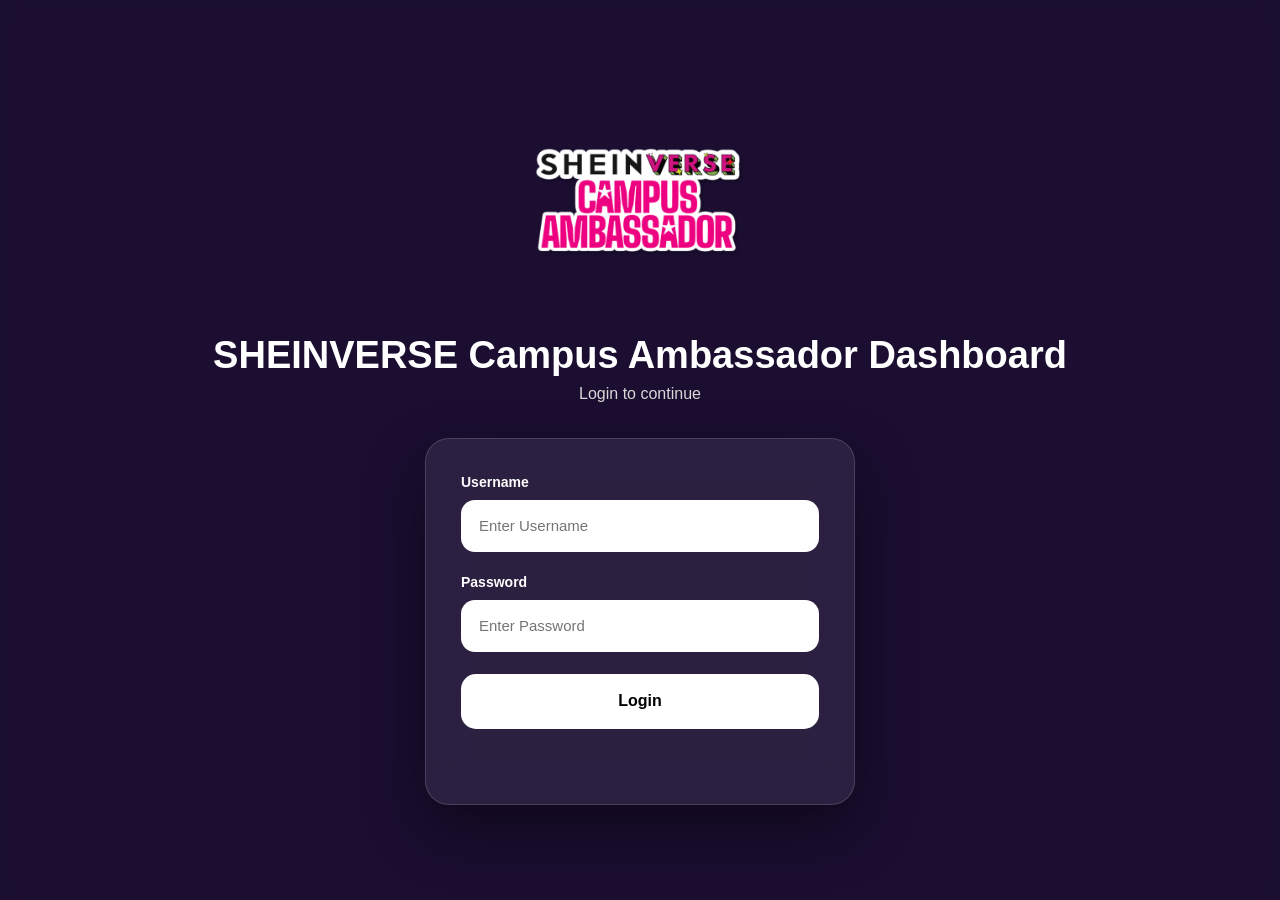
<file: index.html>
<!DOCTYPE html>
<html lang="en">

<head>
    <!-- Google tag (gtag.js) -->
<script async src="https://www.googletagmanager.com/gtag/js?id=G-0PG1RNFHF8"></script>
<script>
  window.dataLayer = window.dataLayer || [];
  function gtag(){dataLayer.push(arguments);}
  gtag('js', new Date());

  gtag('config', 'G-0PG1RNFHF8');
</script>

    <meta charset="UTF-8">
    <meta name="viewport" content="width=device-width, initial-scale=1.0">

    <title>SHEINVERSE Campus Ambassador Dashboard</title>

    <link rel="icon" type="image/png" href="assets/favicon.png">

    <link rel="stylesheet" href="css/login.css">

</head>

<body>

    <div class="background"></div>

    <div class="overlay"></div>

    <div class="login-container">

        <img src="assets/logo.png" class="logo">

        <h1>SHEINVERSE Campus Ambassador Dashboard</h1>

        <p class="subtitle">
            Login to continue
        </p>

        <div class="login-card">

            <div class="input-group">

                <label>
                    Username
                </label>

                <input
                    type="text"
                    id="username"
                    autocomplete="off"
                    placeholder="Enter Username">

            </div>

            <div class="input-group">

                <label>
                    Password
                </label>

                <input
                    type="password"
                    id="password"
                    placeholder="Enter Password">

            </div>

            <button
                id="loginButton"
                onclick="login()">

                Login

            </button>

            <div
                id="loader"
                class="loader hidden">

                Authenticating...

            </div>

            <div
                id="message"
                class="message">

            </div>

        </div>

    </div>

    <script src="js/config.js"></script>
    <script src="js/login.js"></script>

</body>

</html>
</file>
<file: css/login.css>
*{
    margin:0;
    padding:0;
    box-sizing:border-box;
    font-family:Inter,Segoe UI,sans-serif;
}

body{
    overflow:hidden;
    background:#000;
}

.background{
    position:fixed;
    inset:0;
    background:#4d298e;
    transform:scale(1.05);
}

.overlay{
    position:fixed;
    inset:0;
    background:rgba(0,0,0,.65);
    backdrop-filter:blur(10px);
}

.login-container{
    position:relative;
    z-index:2;

    width:100vw;
    height:100vh;

    display:flex;
    flex-direction:column;

    justify-content:center;
    align-items:center;
}

.logo{
    width:220px;
    height:auto;
    margin-bottom:25px;
}

h1{

    color:#ffffff;

    font-size:38px;

    font-weight:700;

    margin-bottom:8px;

    text-align:center;

}

.subtitle{

    color:#d8d8d8;

    font-size:16px;

    margin-bottom:35px;

}

.login-card{

    width:430px;

    max-width:92vw;

    background:rgba(255,255,255,.08);

    border:1px solid rgba(255,255,255,.15);

    border-radius:24px;

    backdrop-filter:blur(22px);

    padding:35px;

    box-shadow:
    0 25px 60px rgba(0,0,0,.45);

}

.input-group{

    display:flex;

    flex-direction:column;

    margin-bottom:22px;

}

.input-group label{

    color:white;

    font-size:14px;

    margin-bottom:10px;

    font-weight:600;

}

.input-group input{

    height:52px;

    border-radius:14px;

    border:none;

    outline:none;

    padding:0 18px;

    font-size:15px;

    background:white;

}

.input-group input:focus{

    box-shadow:0 0 0 3px rgba(255,255,255,.18);

}

button{

    width:100%;

    height:55px;

    border:none;

    border-radius:15px;

    cursor:pointer;

    background:white;

    color:black;

    font-size:16px;

    font-weight:700;

    transition:.25s;

}

button:hover{

    transform:translateY(-2px);

}

button:active{

    transform:translateY(1px);

}

.loader{

    margin-top:22px;

    color:white;

    text-align:center;

    font-size:14px;

}

.hidden{

    display:none;

}

.message{

    margin-top:22px;

    color:#ffb7b7;

    text-align:center;

    font-size:14px;

    min-height:18px;

}

@media(max-width:650px){

    h1{

        font-size:28px;

    }

    .login-card{

        padding:28px;

    }

}
</file>
<file: css/dashboard.css>
/* ==========================================================
   SHEIN CAMPUS AMBASSADOR DASHBOARD
   dashboard.css
========================================================== */

*{
    margin:0;
    padding:0;
    box-sizing:border-box;
    font-family:Inter,Segoe UI,sans-serif;
}

html{
    scroll-behavior:smooth;
}

body{

    background:#0b0b0b;

    color:#fff;

    overflow-x:hidden;

}

/* ========================================================== */

.background{

    position:fixed;

    inset:0;

    background:#4d298e;

    transform:scale(1.05);

    z-index:-3;

}

.overlay{

    position:fixed;

    inset:0;

    background:
    linear-gradient(
    135deg,
    rgba(0,0,0,.82),
    rgba(0,0,0,.72));

    backdrop-filter:blur(12px);

    z-index:-2;

}

/* ========================================================== */

header{

    width:100%;

    padding:35px 70px;

    display:flex;

    justify-content:space-between;

    align-items:center;

}

/* ========================================================== */

.headerLeft{

    display:flex;

    align-items:center;

    gap:20px;

}

.logo{

    width:100px;

}

.headerLeft h1{

    font-size:32px;

    font-weight:700;

}

.headerLeft p{

    margin-top:5px;

    color:#d5d5d5;

    font-size:15px;

}

/* ========================================================== */

.headerRight{

    display:flex;

    gap:15px;

}

/* ========================================================== */

.headerButton{

    border:none;

    outline:none;

    cursor:pointer;

    padding:

    13px 30px;

    border-radius:14px;

    font-size:15px;

    font-weight:600;

    color:white;

    background:

    rgba(255,255,255,.09);

    backdrop-filter:blur(18px);

    transition:.25s;

}

.headerButton:hover{

    transform:translateY(-2px);

    background:

    rgba(255,255,255,.16);

}

.logout{

    background:#ffffff;

    color:black;

}

/* ========================================================== */

.statsContainer{

    width:calc(100% - 120px);
    margin:auto;
    display:grid;
    grid-template-columns:
    repeat(5,1fr);
    gap:24px;
}

/* ========================================================== */

.statCard{
    background:
    rgba(255,255,255,.08);
    backdrop-filter:blur(22px);
    border:
    1px solid rgba(255,255,255,.12);
    border-radius:22px;
    padding:28px;
    transition:.25s;
}

.statCard:hover{
    transform:translateY(-4px);
}

.statCard span{
    color:#cfcfcf;
    font-size:15px;
}

.statCard h2{
    margin-top:12px;
    font-size:38px;
}

/* ========================================================== */

.toolbar{

    width:calc(100% - 120px);

    margin:40px auto;

    display:flex;

    justify-content:space-between;

    align-items:center;

    gap:20px;

}

.toolbar input,
#searchCreators{

    width:420px;
    height:58px;

    border:none;
    outline:none;

    border-radius:18px;

    padding:0 22px;

    font-size:18px;

    color:white;

    background:rgba(255,255,255,.08);

    backdrop-filter:blur(20px);

}

.toolbar input::placeholder,
#searchCreators::placeholder{

    color:#bdbdbd;

}

.toolbarButtons{

    display:flex;

    gap:16px;

    margin-left:auto;

}

/* ========================================================== */

.addCreatorButton{

    border:none;

    cursor:pointer;

    padding:

    16px 34px;

    border-radius:16px;

    font-size:15px;

    font-weight:700;

    color:black;

    background:white;

    transition:.25s;

}

.addCreatorButton:hover{

    transform:translateY(-2px);

}

/* ========================================================== */

.creatorContainer{

    width:calc(100% - 120px);

    margin:auto;

    padding-bottom:60px;

}

/* ========================================================== */

.creatorCard{

    margin-bottom:22px;

    border-radius:22px;

    overflow:hidden;

    background:

    rgba(255,255,255,.07);

    backdrop-filter:blur(22px);

    border:

    1px solid rgba(255,255,255,.12);

    transition:.3s;

}

/* ========================================================== */

.creatorHeader{

    display:flex;

    justify-content:space-between;

    align-items:center;

    cursor:pointer;

    padding:28px;

}

.creatorHeader:hover{

    background:

    rgba(255,255,255,.03);

}

/* ========================================================== */

.creatorName{

    font-size:23px;

    margin-bottom:8px;

}

.creatorInstagram{

    color:#d7d7d7;

    text-decoration:none;

    font-size:15px;

}

.creatorInstagram:hover{

    color:white;

}

/* ========================================================== */

.expandIcon{

    font-size:22px;

    transition:.3s;

}

/* ========================================================== */

.creatorCard.open .expandIcon{

    transform:rotate(180deg);

}

/* ========================================================== */

.creatorBody{

    display:none;

    padding:

    0 28px 28px 28px;

}

.creatorCard.open .creatorBody{

    display:block;

}

/* ========================================================== */

.reelRow{

    margin-top:18px;

    border-radius:16px;

    background:

    rgba(255,255,255,.05);

    padding:18px;

}

/* ========================================================== */

.reelTitle{

    font-size:16px;

    margin-bottom:12px;

}

/* ========================================================== */

.reelButton{

    border:none;

    cursor:pointer;

    padding:

    10px 20px;

    border-radius:12px;

    background:white;

    color:black;

    font-weight:600;

}

/* ========================================================== */

.modal{

    position:fixed;

    inset:0;

    display:flex;

    justify-content:center;

    align-items:center;

    background:

    rgba(0,0,0,.55);

    backdrop-filter:blur(12px);

    z-index:100;

}

/* ========================================================== */

.hidden{

    display:none;

}

/* ========================================================== */

.modalCard{

    width:520px;

    max-width:92%;

    border-radius:24px;

    background:

    rgba(22,22,22,.95);

    padding:35px;

    border:

    1px solid rgba(255,255,255,.1);

    animation:

    popup .25s ease;

}

/* ========================================================== */

.modalCard h2{

    margin-bottom:28px;

}

/* ========================================================== */

.modalCard input{

    width:100%;

    height:56px;

    margin-bottom:18px;

    border:none;

    outline:none;

    border-radius:15px;

    padding-left:18px;

    font-size:15px;

    background:

    rgba(255,255,255,.08);

    color:white;

}

/* ========================================================== */

.modalButtons{

    display:flex;

    justify-content:flex-end;

    gap:15px;

    margin-top:10px;

}

/* ========================================================== */

.primaryButton{

    border:none;

    cursor:pointer;

    padding:

    14px 28px;

    border-radius:14px;

    background:white;

    color:black;

    font-weight:700;

}

.secondaryButton{

    border:none;

    cursor:pointer;

    padding:

    14px 28px;

    border-radius:14px;

    background:

    rgba(255,255,255,.08);

    color:white;

}

/* ========================================================== */

@keyframes popup{

    from{

        opacity:0;

        transform:

        translateY(20px)
        scale(.96);

    }

    to{

        opacity:1;

        transform:

        translateY(0)
        scale(1);

    }

}

/* ========================================================== */

@media(max-width:1100px){

.statsContainer{

grid-template-columns:
repeat(2,1fr);

}

.toolbar{

flex-direction:column;

gap:20px;

align-items:stretch;

}

.toolbar input{

width:100%;

}

.addCreatorButton{

width:100%;

}

}

/* ========================================================== */

@media(max-width:700px){

header{

padding:30px;

flex-direction:column;

gap:25px;

align-items:flex-start;

}

.statsContainer{

width:calc(100% - 40px);

grid-template-columns:1fr;

}

.creatorContainer{

width:calc(100% - 40px);

}

.toolbar{

width:calc(100% - 40px);

}

.headerLeft h1{

font-size:24px;

}

}
.pendingReel{

display:flex;

justify-content:space-between;

align-items:center;

margin:12px 0;

padding:14px 18px;

border-radius:14px;

background:rgba(255,255,255,.05);

}

.pendingReel button{

border:none;

padding:10px 18px;

border-radius:12px;

background:white;

color:black;

font-weight:600;

cursor:pointer;

transition:.25s;

}

.pendingReel button:hover{

transform:translateY(-2px);

}

.pendingReel a{

color:white;

text-decoration:none;

font-weight:600;

}

/* ==========================================================
   LCA CREATOR CARDS
========================================================== */

.creatorSection{

    background:rgba(255,255,255,.05);

    border:1px solid rgba(255,255,255,.08);

    border-radius:18px;

    padding:22px;

    margin:22px 0;

}

.creatorSectionHeader{

    display:flex;

    justify-content:space-between;

    align-items:center;

    margin-bottom:20px;

    padding-bottom:18px;

    border-bottom:1px solid rgba(255,255,255,.08);

}

.creatorSectionName{

    font-size:22px;

    font-weight:700;

}

.creatorSectionInstagram{

    margin-top:6px;

    color:#BDBDBD;

    font-size:14px;

}

.creatorReelRow{

    display:grid;

    grid-template-columns:140px 220px 1fr;

    align-items:center;

    gap:20px;

    padding:16px 0;

    border-bottom:1px solid rgba(255,255,255,.06);

}

.creatorReelRow:last-child{

    border-bottom:none;

}

.creatorReelTitle{

    font-size:16px;

    font-weight:600;

}

.creatorReelStatus{

    font-size:15px;

    font-weight:600;

}

.statusApproved{

    color:#63E6A7;

}

.statusPending{

    color:#FFD166;

}

.statusRejected{

    color:#FF7A7A;

}

.statusEmpty{

    color:#9E9E9E;

}

.creatorReelActions{

    display:flex;

    justify-content:flex-end;

    align-items:center;

    gap:12px;

}

.viewReelButton{

    text-decoration:none;

    color:white;

    background:rgba(255,255,255,.08);

    padding:10px 18px;

    border-radius:10px;

    transition:.25s;

}

.viewReelButton:hover{

    background:rgba(255,255,255,.16);

}

.reviewButton{

    border:none;

    cursor:pointer;

    background:white;

    color:black;

    font-weight:700;

    padding:10px 20px;

    border-radius:10px;

    transition:.25s;

}

.reviewButton:hover{

    transform:translateY(-2px);

}

.creatorSectionHeader{

    display:flex;

    align-items:center;

    padding-bottom:18px;

    margin-bottom:18px;

    border-bottom:1px solid rgba(255,255,255,.08);

}

.creatorIdentity{

    display:flex;

    align-items:center;

    gap:14px;

    flex-wrap:wrap;

}

.creatorEmoji{

    font-size:30px;

}

.creatorSectionName{

    font-size:28px;

    font-weight:700;

    color:white;

}

.creatorDivider{

    color:rgba(255,255,255,.30);

    font-size:22px;

    font-weight:300;

}

.creatorSectionInstagram{

    color:#BDBDBD;

    text-decoration:none;

    font-size:17px;

    transition:.25s;

}

.creatorSectionInstagram:hover{

    color:white;

}

.creatorFollowers{

    color:#8E8E8E;

    font-size:16px;

    font-weight:500;

}

.file-upload{
    display:flex;
    align-items:center;
    gap:18px;
    margin:20px 0 28px;
    flex-wrap:wrap;
}

.choose-file-btn{
    display:inline-flex;
    align-items:center;
    justify-content:center;
    padding:16px 28px;
    border-radius:18px;
    background:#fff;
    color:#111;
    font-size:20px;
    font-weight:700;
    cursor:pointer;
    transition:.25s;
}

.choose-file-btn:hover{
    transform:translateY(-2px);
    background:#f2f2f2;
}

#selectedFileName{
    color:#cfcfcf;
    font-size:18px;
    word-break:break-word;
    max-width:300px;
}

.caStats{
    display:flex;
    align-items:center;
    gap:12px;
    margin-top:8px;
    font-size:18px;
    font-weight:600;
    color:rgba(255,255,255,.75);
}

.caStats span{
    white-space:nowrap;
}

#orderCreator{
    width:100%;
    height:58px;
    border:none;
    outline:none;
    border-radius:18px;
    padding:0 20px;
    background:#343434;
    color:white;
    font-size:18px;
    margin-bottom:18px;
    appearance:none;
    -webkit-appearance:none;
    cursor:pointer;
}

#orderCreator option{
    background:#343434;
    color:white;
}

#creatorAssignedCA{
    width:100%;
    height:74px;
    border:none;
    outline:none;
    border-radius:22px;
    padding:0 28px;
    margin-bottom:28px;
    background:#343434;
    color:#ffffff;
    font-size:21px;
    font-weight:500;
    appearance:none;
    -webkit-appearance:none;
    cursor:pointer;
}

#creatorAssignedCA option{
    background:#343434;
    color:#ffffff;
}

/* ===========================================================
   ADMIN DASHBOARD
=========================================================== */
.collegeCard{
    overflow:hidden;
}

.collegeBody{
    display:none;
    animation:fadeIn .25s ease;
}

.collegeCard.open .collegeBody{
    display:block;
}

.collegeHeader{
    cursor:pointer;
}

.collegeStats{
    margin-top:10px;
    color:#bdbdbd;
    font-size:15px;
    display:flex;
    flex-wrap:wrap;
    gap:10px;
    align-items:center;
}

.collegeStats span{
    opacity:.5;
}

.adminSectionLabel{
    margin:28px 0 18px;
    font-size:18px;
    font-weight:700;
    color:#ffffff;
}

.adminLCASection{
    margin-bottom:24px;
}

.adminLCARow{
    display:flex;
    justify-content:space-between;
    align-items:center;
    padding:14px 18px;
    background:#2d2d2d;
    border-radius:14px;
    margin-bottom:10px;
}

.adminLCAName{
    font-weight:600;
    color:#fff;
}

.adminLCAReferrals{
    color:#bdbdbd;
}

.adminCACard{
    background:#2a2a2a;
    border-radius:18px;
    margin-bottom:16px;
    overflow:hidden;
    border:1px solid rgba(255,255,255,.06);
}

.adminCAHeader{
    display:flex;
    justify-content:space-between;
    align-items:center;
    padding:20px 24px;
    cursor:pointer;
}

.adminCAIdentity{
    display:flex;
    flex-direction:column;
    gap:8px;
}

.adminCAName{
    color:#fff;
    font-size:20px;
    font-weight:700;
}

.adminCAStats{
    color:#bdbdbd;
    font-size:15px;
    display:flex;
    gap:10px;
    flex-wrap:wrap;
}

.adminCAActions{
    display:flex;
    align-items:center;
    gap:16px;
}

.adminExpandIcon{
    font-size:20px;
    color:#fff;
}

.adminCABody{
    display:none;
    padding:0 24px 24px;
}

.adminCACard.open .adminCABody{
    display:block;
}

.adminCreatorRow{
    display:grid;
    grid-template-columns:minmax(220px,1fr) auto auto;
    align-items:center;
    gap:20px;
    padding:18px 0;
    border-top:1px solid rgba(255,255,255,.08);
}

.adminCreatorIdentity{
    min-width:0;
}

.adminCreatorName{
    color:#ffffff;
    font-size:17px;
    font-weight:700;
    margin-bottom:7px;
}

.adminCreatorMeta{
    display:flex;
    flex-wrap:wrap;
    align-items:center;
    gap:9px;
    color:#a9a9a9;
    font-size:14px;
}

.adminCreatorMeta a{
    color:#ffffff;
    text-decoration:none;
}

.adminCreatorMeta a:hover{
    text-decoration:underline;
}

.adminPostStatuses{
    display:flex;
    align-items:center;
    flex-wrap:wrap;
    justify-content:flex-end;
    gap:12px;
}

.adminPostStatus{
    display:inline-flex;
    align-items:center;
    justify-content:center;
    min-height:40px;
    padding:10px 15px;
    border-radius:12px;
    font-size:14px;
    font-weight:700;
    text-decoration:none;
    white-space:nowrap;
    border:1px solid transparent;
}

.adminPostApproved{
    color:#a9ffbd;
    background:rgba(42,196,85,.12);
    border-color:rgba(42,196,85,.28);
}

.adminPostPending{
    color:#ffe58a;
    background:rgba(255,196,0,.10);
    border-color:rgba(255,196,0,.26);
}

.adminPostRejected{
    color:#ffabab;
    background:rgba(255,73,73,.10);
    border-color:rgba(255,73,73,.26);
}

.adminDeactivateButton{
    border:none;
    outline:none;
    border-radius:12px;
    padding:11px 16px;
    background:rgba(255,75,75,.14);
    color:#ffb4b4;
    font-size:14px;
    font-weight:700;
    cursor:pointer;
    transition:.2s ease;
    white-space:nowrap;
}

.adminDeactivateButton:hover{
    background:rgba(255,75,75,.22);
    transform:translateY(-1px);
}

.adminDeactivateButton:disabled{
    opacity:.55;
    cursor:not-allowed;
    transform:none;
}

.adminEmptyState{
    padding:26px;
    text-align:center;
    color:#a9a9a9;
    background:rgba(255,255,255,.03);
    border-radius:16px;
}

#deactivateMessage{
    color:#cfcfcf;
    font-size:17px;
    line-height:1.6;
    margin:10px 0 6px;
}

#confirmDeactivateButton{
    background:#ffffff;
    color:#111111;
}

#confirmDeactivateButton:disabled{
    opacity:.6;
    cursor:not-allowed;
}

/* ===========================================================
   ADMIN RESPONSIVE
=========================================================== */

@media (max-width:1100px){
    .adminCreatorRow{
        grid-template-columns:1fr;
        gap:14px;
    }

    .adminPostStatuses{
        justify-content:flex-start;
    }

    .adminCAHeader{
        flex-direction:column;
        align-items:flex-start;
        gap:18px;
    }

    .adminCAActions{
        width:100%;
        justify-content:space-between;
    }

    .adminLCARow{
        flex-direction:column;
        align-items:flex-start;
        gap:8px;
    }
}

@media (max-width:768px){

    .collegeStats{
        flex-direction:column;
        align-items:flex-start;
        gap:6px;
    }

    .collegeStats span{
        display:none;
    }

    .adminCAStats{
        flex-direction:column;
        align-items:flex-start;
        gap:6px;
    }

    .adminCAStats span{
        display:none;
    }

    .adminCreatorMeta{
        flex-direction:column;
        align-items:flex-start;
        gap:5px;
    }

    .adminCreatorMeta span{
        display:none;
    }

    .adminPostStatuses{
        flex-direction:column;
        align-items:stretch;
    }

    .adminPostStatus{
        width:100%;
        justify-content:center;
    }

    .adminDeactivateButton{
        width:100%;
    }
}

.adminCreatorRow:last-child{
    border-bottom:none;
}

.adminCABody{
    border-top:1px solid rgba(255,255,255,.08);
}

.adminSectionLabel:first-child{
    margin-top:0;
}

.adminPostApproved:hover{
    background:rgba(42,196,85,.18);
}

.adminPostPending:hover{
    background:rgba(255,196,0,.16);
}

.adminPostRejected:hover{
    background:rgba(255,73,73,.16);
}

.adminPostStatus{
    transition:.2s ease;
}

.adminPostStatus:hover{
    transform:translateY(-1px);
}

.adminCAHeader:hover{
    background:rgba(255,255,255,.02);
}

.collegeHeader:hover{
    background:rgba(255,255,255,.02);
}

.adminExpandIcon,
.expandIcon{
    transition:transform .2s ease;
}

.collegeCard.open .expandIcon{
    transform:rotate(180deg);
}

.adminCACard.open .adminExpandIcon{
    transform:rotate(180deg);
}

/* ===========================================================
   ADMIN STATS - 6 CARDS IN ONE ROW
=========================================================== */
.adminStatsContainer{
    display:grid;
    grid-template-columns:repeat(6,minmax(0,1fr));
    gap:22px;
    width:100%;
}

.adminStatsContainer .statCard{
    min-width:0;
    padding:24px 20px;
}

.adminStatsContainer .statCard span{
    font-size:14px;
}

.adminStatsContainer .statCard h2{
    font-size:34px;
}

@media (max-width:1400px){
    .adminStatsContainer{
        grid-template-columns:repeat(3,minmax(0,1fr));
    }
}

@media (max-width:768px){
    .adminStatsContainer{
        grid-template-columns:1fr;
    }
}

.formError{
    margin-top:18px;
    color:#ff8a8a;
    font-size:15px;
    font-weight:600;
    line-height:1.5;
    min-height:22px;
}
</file>
